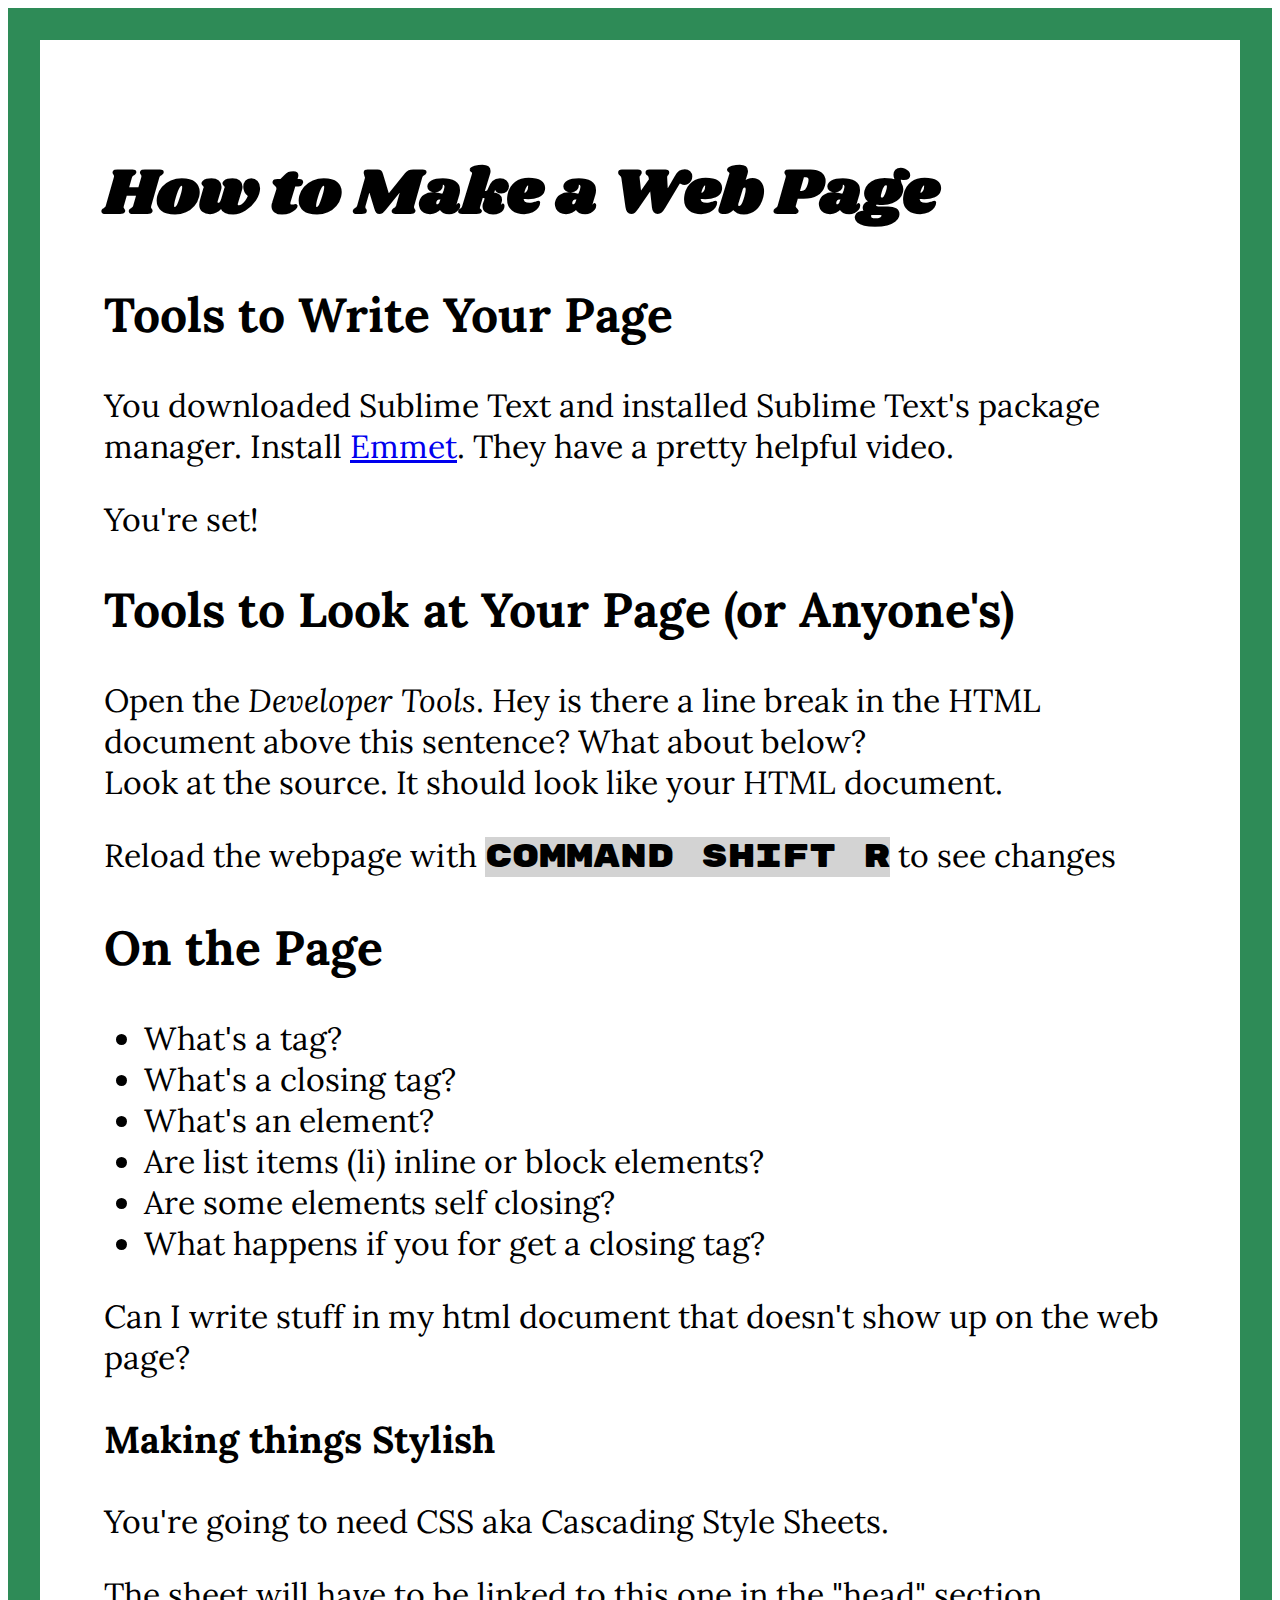
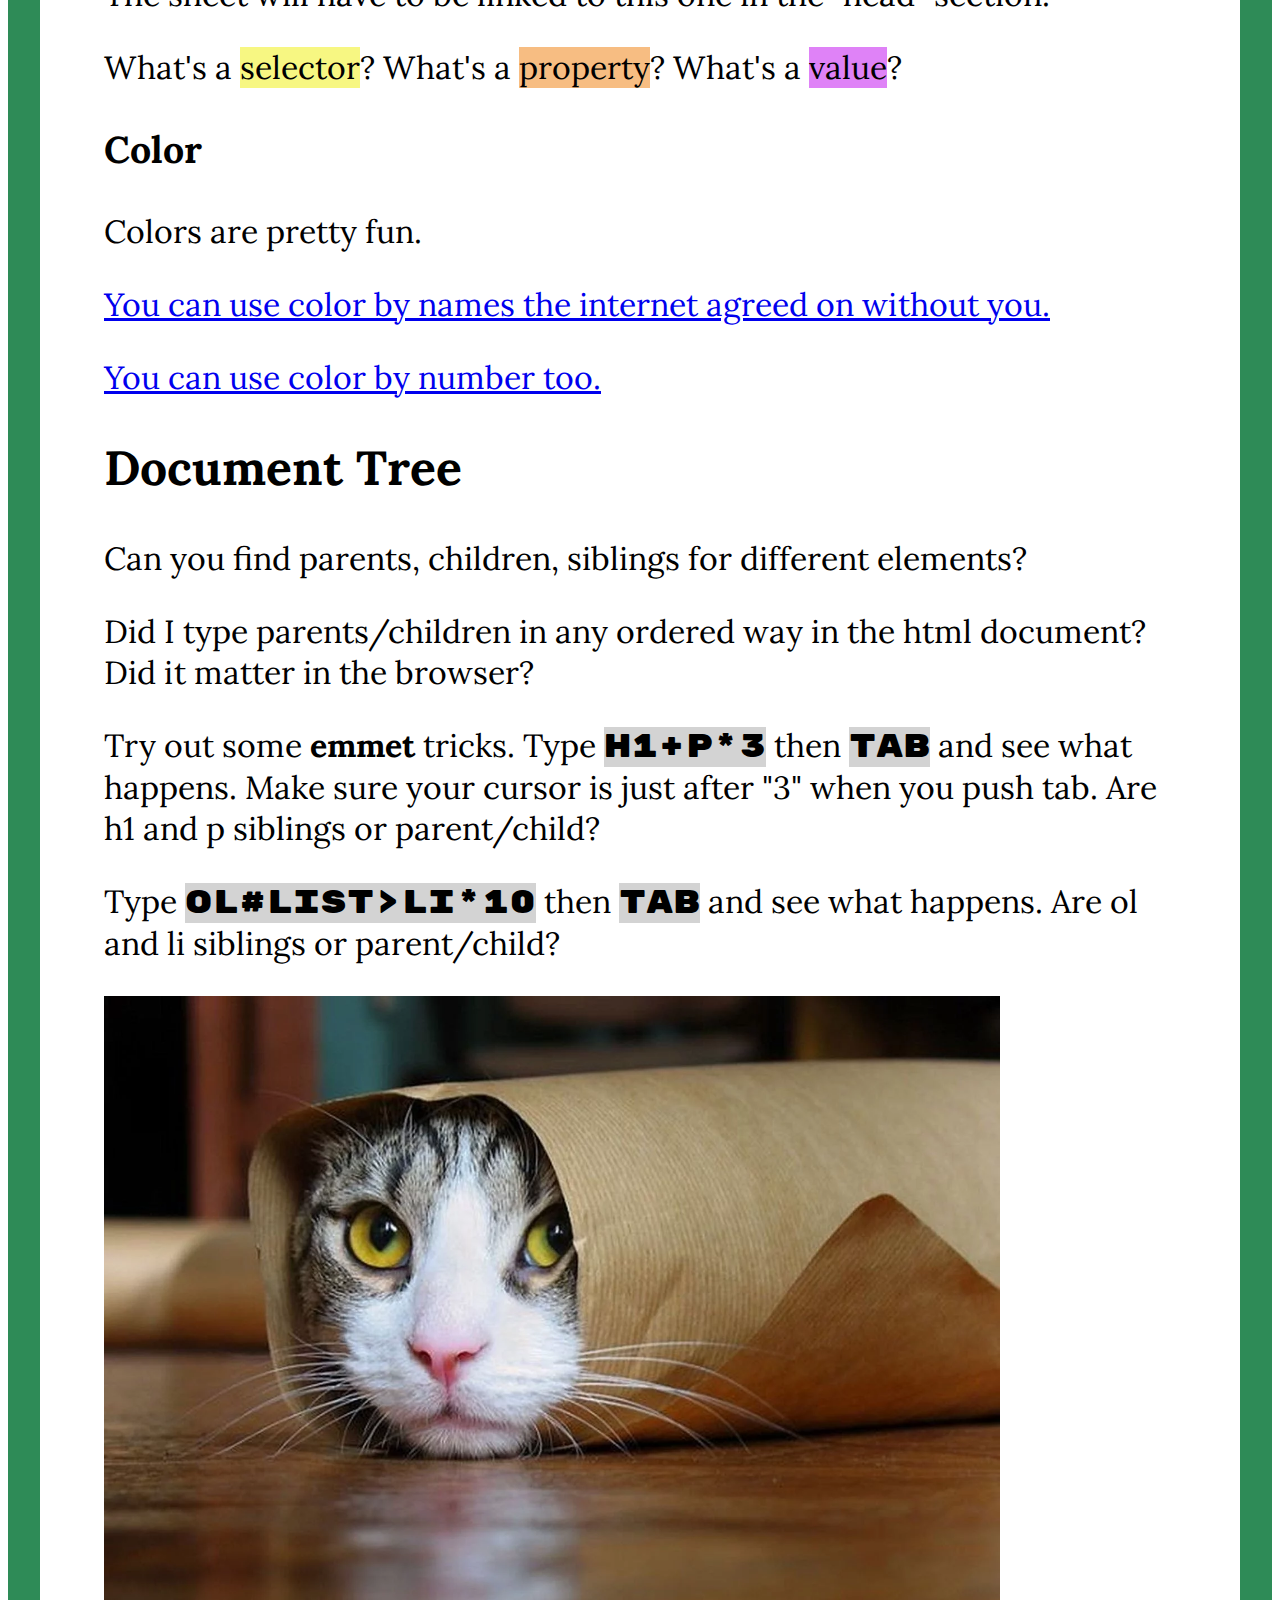
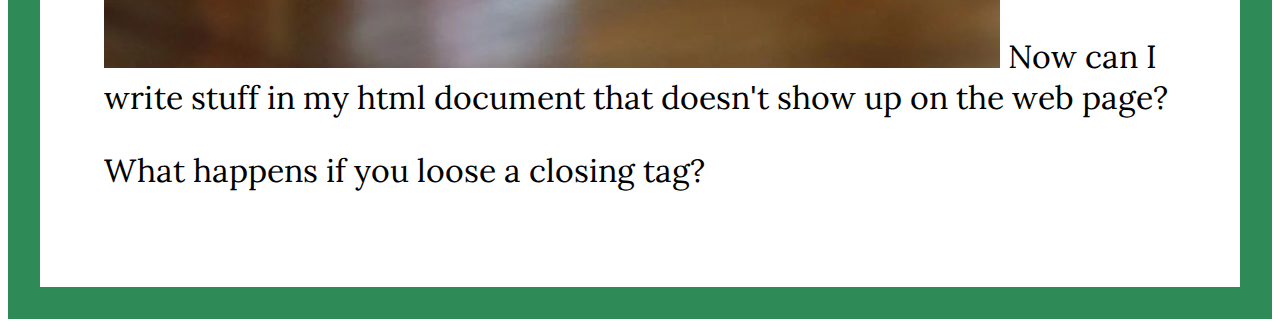
<file: index.html>
<!DOCTYPE HTML>

<head>
    <!-- Where did this title go? -->
    <title>How To</title>

    <!-- Try removing or using another stylesheet here instead! -->
    <link rel="stylesheet" href="index.css">
    
    <!-- From Google Fonts -->
    <link href="https://fonts.googleapis.com/css?family=Bungee+Inline|Lora|Rubik+Mono+One|Shrikhand" rel="stylesheet">

    <!-- This changes things for phone screens -->
    <meta name="viewport" content="width=device-width, initial-scale=1">

    <!-- What's a favicon? -->
    <link rel="icon" href="dot_favicon.jpg">
</head>

<body>
    <h1>How to Make a Web Page</h1>
    
    <h2>Tools to Write Your Page</h2>
    <p>
        You downloaded Sublime Text and installed Sublime Text's package manager. 

        Install <a href="https://emmet.io/">Emmet</a>. They have a pretty helpful video.
    </p>
    <p>You're set!</p>
    

    <h2>Tools to Look at Your Page (or Anyone's)</h2>
    <p>
       Open the <em>Developer Tools</em>.


       Hey is there a line break in the HTML document above this sentence? What about below?<br>Look at the source.
       It should look like your HTML document.
    </p>

    <p>Reload the webpage with <span class="keypress">command shift r</span> to see changes</p>

    <h2>On the Page</h2>

    <ul>
        <li>What's a tag?</li>
        <li>What's a closing tag?</li>
        <li>What's an element?</li>
        <li>Are list items (li) inline or block elements?</li>
        <li>Are some elements self closing?
        <li>What happens if you for get a closing tag?</li>

    </ul>

    Can I write stuff in my html document that doesn't show up on the web page?

    <!-- Yes, it's called a "comment" and you have to put it between these weird symbols. 

    In Sublime, "Command + /" is the keyboard shortcut to comment something out.  -->

    <h3>Making things Stylish</h3>
    <p>
        You're going to need CSS aka Cascading Style Sheets.
    </p>
    <p>
        The sheet will have to be linked to this one in the "head" section.
    </p>
    <p>
        What's a <span class="selectory" id="unique1">selector</span>?
        What's a <span class="selectory" id="unique2">property</span>?
        What's a <span class="selectory" id="unique3">value</span>?
    </p>

    <h3>Color</h3>
    <p>Colors are pretty fun.</p>
    <p>
        <a href="http://www.colors.commutercreative.com/grid/">You can use color by names the internet agreed on without you.
        </a>
    </p>
    <p>
        <a href="https://developer.mozilla.org/en-US/docs/Web/CSS/CSS_Colors/Color_picker_tool">You can use color by number too.</a>
    </p>

    <h2>Document Tree</h2>

    <p>Can you find parents, children, siblings for different elements?</p>

    <p>Did I type parents/children in any ordered way in the html document? Did it matter in the browser?</p>

    <p>
        Try out some <b>emmet</b> tricks. 
        Type <span  class="keypress">h1+p*3</span> then <span  class="keypress">tab</span>  and see what happens. Make sure your cursor is just after "3" when you push tab.
        Are h1 and p siblings or parent/child?
    </p>
    <p>
        Type <span class="keypress">ol#list>li*10</span> then <span  class="keypress">tab</span> and see what happens. 
        Are ol and li siblings or parent/child?
    </p>

    <img src="cat.jpg" alt="Is this inline or block?">


</body>

Now can I write stuff in my html document that doesn't show up on the web page?

<p>What happens if you loose a closing tag?
</file>
<file: index.css>
body {
    font-family: 'Lora', serif;
    padding: 2vh;
    font-size: 5vh;
}

@media (min-width: 700px) {
    body {
        font-family: 'Lora', serif;
        padding: 2em;
        border-style: solid;
        border-width: 1em;
        border-color: seagreen;
        font-size: 2em;
    }
} 

@media (min-width: 1400px) {
    body {
        font-family: 'Lora', serif;
        border-style: solid;
        border-width: 1em;
        border-color: seagreen;
        font-size: 3em;
    }
} 

h1 {
    font-family: 'Shrikhand', cursive;
}

/* :hover is called a pseudo selector. Why? */
h1:hover, h2:hover {
    text-decoration: underline;

}

/* Using a class to select an element to style. */
/* Why is that 'period' there? */
/* class period */
.keypress {
    font-family: 'Rubik Mono One', sans-serif;
    background-color: lightgray;
}

/* Using an ID to select an element to style. */
/* Why is that 'octothorpe' aka pound aka number symbol there? */
/* id number */
#unique1 {
    background-color: rgb(247, 247, 130);
}

#unique2 {
    background-color: hsl(30, 88%, 74%);
}

#unique3 {
    background-color: #DF82F7;
}

img {
    /*vw is view width*/
    /*you can also use percentages or pixels*/
    width: 70vw;
}
</file>
